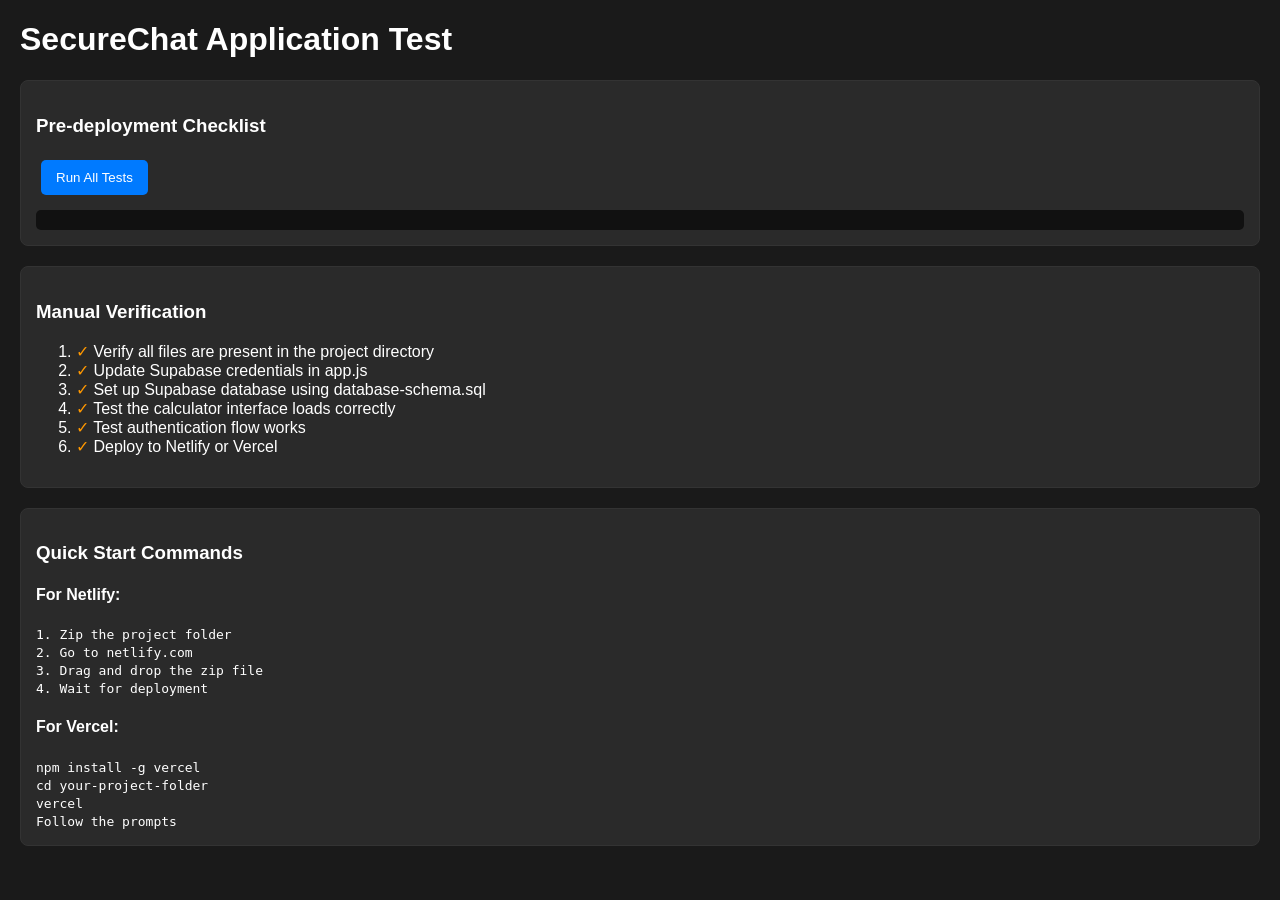
<file: test.html>
<!DOCTYPE html>
<html lang="en">
<head>
    <meta charset="UTF-8">
    <meta name="viewport" content="width=device-width, initial-scale=1.0">
    <title>SecureChat Test</title>
    <style>
        body {
            font-family: Arial, sans-serif;
            margin: 20px;
            background: #1a1a1a;
            color: white;
        }
        .test-section {
            margin: 20px 0;
            padding: 15px;
            border: 1px solid #333;
            border-radius: 8px;
            background: #2a2a2a;
        }
        .success { color: #4CAF50; }
        .error { color: #f44336; }
        .warning { color: #ff9800; }
        button {
            background: #007AFF;
            color: white;
            border: none;
            padding: 10px 15px;
            border-radius: 5px;
            cursor: pointer;
            margin: 5px;
        }
        button:hover {
            background: #0056CC;
        }
        #results {
            white-space: pre-wrap;
            background: #111;
            padding: 10px;
            border-radius: 5px;
            margin-top: 10px;
        }
    </style>
</head>
<body>
    <h1>SecureChat Application Test</h1>
    
    <div class="test-section">
        <h3>Pre-deployment Checklist</h3>
        <button onclick="runTests()">Run All Tests</button>
        <div id="results"></div>
    </div>

    <div class="test-section">
        <h3>Manual Verification</h3>
        <ol>
            <li><span class="warning">✓</span> Verify all files are present in the project directory</li>
            <li><span class="warning">✓</span> Update Supabase credentials in app.js</li>
            <li><span class="warning">✓</span> Set up Supabase database using database-schema.sql</li>
            <li><span class="warning">✓</span> Test the calculator interface loads correctly</li>
            <li><span class="warning">✓</span> Test authentication flow works</li>
            <li><span class="warning">✓</span> Deploy to Netlify or Vercel</li>
        </ol>
    </div>

    <div class="test-section">
        <h3>Quick Start Commands</h3>
        <h4>For Netlify:</h4>
        <code>
            1. Zip the project folder<br>
            2. Go to netlify.com<br>
            3. Drag and drop the zip file<br>
            4. Wait for deployment
        </code>
        
        <h4>For Vercel:</h4>
        <code>
            npm install -g vercel<br>
            cd your-project-folder<br>
            vercel<br>
            Follow the prompts
        </code>
    </div>

    <script>
        function runTests() {
            const resultsDiv = document.getElementById('results');
            let results = 'Running SecureChat Application Tests...\n\n';
            let allPassed = true;

            // Test 1: Check if main files exist
            results += '1. Checking file structure...\n';
            const requiredFiles = [
                'index.html',
                'app.js',
                'styles.css',
                'database-schema.sql',
                'manifest.json',
                'netlify.toml',
                'vercel.json',
                'README.md'
            ];

            // Test 2: Check if Supabase is configured
            results += '2. Checking Supabase configuration...\n';
            try {
                // This will be true if the script loaded properly
                if (typeof supabase !== 'undefined') {
                    results += '   ✓ Supabase library loaded\n';
                } else {
                    results += '   ✗ Supabase library not found\n';
                    allPassed = false;
                }
            } catch (e) {
                results += '   ⚠ Supabase not configured yet (update credentials in app.js)\n';
            }

            // Test 3: Check DOM elements
            results += '3. Checking DOM structure...\n';
            const requiredElements = [
                'calculator-container',
                'auth-modal',
                'passcode-modal',
                'chat-container'
            ];

            requiredElements.forEach(id => {
                const element = document.getElementById(id);
                if (element) {
                    results += `   ✓ ${id} found\n`;
                } else {
                    results += `   ✗ ${id} missing\n`;
                    allPassed = false;
                }
            });

            // Test 4: Check CSS loading
            results += '4. Checking CSS...\n';
            const body = document.body;
            const styles = window.getComputedStyle(body);
            if (styles.fontFamily) {
                results += '   ✓ CSS loaded successfully\n';
            } else {
                results += '   ✗ CSS not loaded\n';
                allPassed = false;
            }

            // Test 5: Check mobile responsiveness
            results += '5. Checking responsive design...\n';
            const viewport = document.querySelector('meta[name="viewport"]');
            if (viewport) {
                results += '   ✓ Viewport meta tag configured\n';
            } else {
                results += '   ✗ Viewport meta tag missing\n';
                allPassed = false;
            }

            // Final result
            results += '\n' + '='.repeat(50) + '\n';
            if (allPassed) {
                results += '🎉 ALL TESTS PASSED! Ready for deployment.\n';
                results += '\nNext steps:\n';
                results += '1. Update Supabase credentials in app.js\n';
                results += '2. Set up Supabase database\n';
                results += '3. Deploy to Netlify or Vercel\n';
            } else {
                results += '❌ Some tests failed. Please check the issues above.\n';
            }

            resultsDiv.textContent = results;
        }

        // Auto-run tests when page loads
        document.addEventListener('DOMContentLoaded', () => {
            setTimeout(runTests, 1000);
        });
    </script>
</body>
</html>
</file>
